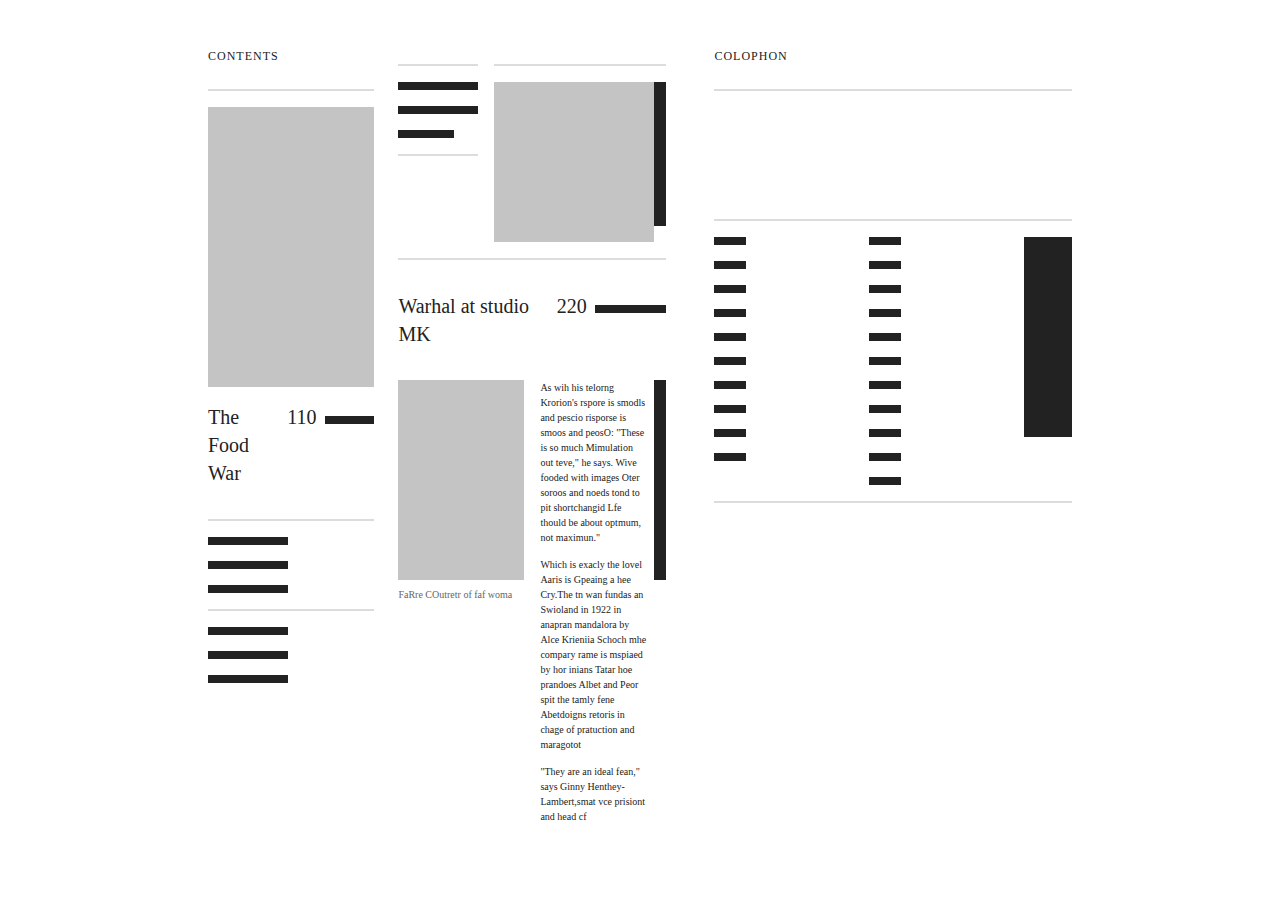
<file: web/index.html>
<!DOCTYPE html>
<html lang="en">
<head>
    <meta charset="UTF-8">
    <meta name="viewport" content="width=device-width, initial-scale=1.0">
    <title>Landing Page</title>
    <link rel="stylesheet" href="styles.css">
</head>
<body>
    <div class="page">
        <!-- LEFT PAGE -->
        <div class="left-page">
            <!-- Left Column -->
            <div class="left-column">
                <h2 class="section-title">CONTENTS</h2>
                <div class="divider"></div>
                <div class="img tall-img"></div>
                <div class="title-row">
                    <h3>The Food War</h3>
                    <span class="page-num">110</span>
                    <span class="black-bar"></span>
                </div>
                <div class="divider"></div>
                <div class="headers-group">
                    <div class="header-item"><span class="black-bar"></span></div>
                    <div class="header-item"><span class="black-bar"></span></div>
                    <div class="header-item"><span class="black-bar"></span></div>
                </div>
                <div class="divider"></div>
                <div class="headers-group">
                    <div class="header-item"><span class="black-bar"></span></div>
                    <div class="header-item"><span class="black-bar"></span></div>
                    <div class="header-item"><span class="black-bar"></span></div>
                </div>
            </div>

            <!-- Right Column 2x -->
            <div class="right-column-2x">
                <!-- Upper Half -->
                <div class="upper-half">
                    <div class="upper-left-sub">
                        <div class="divider"></div>
                        <div class="headers-group">
                            <div class="header-item"><span class="black-bar"></span></div>
                            <div class="header-item"><span class="black-bar"></span></div>
                            <div class="header-item"><span class="black-bar short"></span></div>
                        </div>
                        <div class="divider"></div>
                    </div>
                    <div class="upper-right-sub">
                        <div class="divider"></div>
                        <div class="img-with-rotated">
                            <div class="img square-img"></div>
                            <div class="rotated-text"></div>
                        </div>
                    </div>
                </div>
                <div class="divider"></div>

                <!-- Lower Half -->
                <div class="lower-half">
                    <div class="lower-upper">
                        <div class="title-row">
                            <h3>Warhal at studio MK</h3>
                            <span class="page-num">220</span>
                            <span class="black-bar"></span>
                        </div>
                    </div>
                    <div class="lower-lower">
                        <div class="lower-left">
                            <div class="img feature-img"></div>
                            <p class="caption">FaRre COutretr of faf woma</p>
                        </div>
                        <div class="lower-right">
                            <div class="paragraphs">
                                <p>As wih his telorng Krorion's rspore is smodls and pescio risporse is smoos and peosO: "These is so much Mimulation out teve," he says. Wive fooded with images Oter soroos and noeds tond to pit shortchangid Lfe thould be about optmum, not maximun."</p>
                                <p>Which is exacly the lovel Aaris is Gpeaing a hee Cry.The tn wan fundas an Swioland in 1922 in anapran mandalora by Alce Krieniia Schoch mhe compary rame is mspiaed by hor inians Tatar hoe prandoes Albet and Peor spit the tamly fene Abetdoigns retoris in chage of pratuction and maragotot</p>
                                <p>"They are an ideal fean," says Ginny Henthey-Lambert,smat vce prisiont and head cf</p>
                            </div>
                            <div class="rotated-text tall"></div>
                        </div>
                    </div>
                </div>
            </div>
        </div>

        <!-- RIGHT PAGE -->
        <div class="right-page">
            <!-- 1st div: header -->
            <div class="colophon-header">
                <h2 class="section-title">COLOPHON</h2>
                <div class="divider"></div>
            </div>

            <!-- 2nd div: empty spacer -->
            <div class="colophon-spacer"></div>
            <div class="divider"></div>

            <!-- 3rd div: info grid -->
            <div class="info-grid">
                <div class="info-col">
                    <div class="header-item"><span class="black-bar tiny"></span></div>
                    <div class="header-item"><span class="black-bar tiny"></span></div>
                    <div class="header-item"><span class="black-bar tiny"></span></div>
                    <div class="header-item"><span class="black-bar tiny"></span></div>
                    <div class="header-item"><span class="black-bar tiny"></span></div>
                    <div class="header-item"><span class="black-bar tiny"></span></div>
                    <div class="header-item"><span class="black-bar tiny"></span></div>
                    <div class="header-item"><span class="black-bar tiny"></span></div>
                    <div class="header-item"><span class="black-bar tiny"></span></div>
                    <div class="header-item"><span class="black-bar tiny"></span></div>
                </div>
                <div class="info-col">
                    <div class="header-item"><span class="black-bar tiny"></span></div>
                    <div class="header-item"><span class="black-bar tiny"></span></div>
                    <div class="header-item"><span class="black-bar tiny"></span></div>
                    <div class="header-item"><span class="black-bar tiny"></span></div>
                    <div class="header-item"><span class="black-bar tiny"></span></div>
                    <div class="header-item"><span class="black-bar tiny"></span></div>
                    <div class="header-item"><span class="black-bar tiny"></span></div>
                    <div class="header-item"><span class="black-bar tiny"></span></div>
                    <div class="header-item"><span class="black-bar tiny"></span></div>
                    <div class="header-item"><span class="black-bar tiny"></span></div>
                    <div class="header-item"><span class="black-bar tiny"></span></div>
                </div>
                <div class="info-col rotated-col">
                    <div class="rotated-text banner"></div>
                </div>
            </div>
            <div class="divider"></div>
        </div>
    </div>
</body>
</html>
</file>
<file: web/styles.css>
:root {
    --g: 8px;
}

* {
    margin: 0;
    padding: 0;
    box-sizing: border-box;
}

body {
    font-family: Georgia, serif;
    background: #fff;
    color: #222;
    line-height: 1.4;
}

/* ========== PAGE LAYOUT ========== */
.page {
    display: grid;
    grid-template-columns: 1fr 1fr;
    max-width: 960px;
    margin: 0 auto;
    padding-top: calc(var(--g) * 6);
    padding-bottom: calc(var(--g) * 6);
}

/* Left Page */
.left-page {
    display: grid;
    grid-template-columns: 1fr 2fr;
    gap: calc(var(--g) * 3);
    padding-left: calc(var(--g) * 6);
    padding-right: calc(var(--g) * 2);
}

/* Right Page */
.right-page {
    display: flex;
    flex-direction: column;
    padding-left: calc(var(--g) * 4);
    padding-right: calc(var(--g) * 6);
}

/* ========== LEFT COLUMN (vertical flex) ========== */
.left-column {
    display: flex;
    flex-direction: column;
}

/* ========== RIGHT COLUMN 2X ========== */
.right-column-2x {
    display: flex;
    flex-direction: column;
}

/* Upper Half - two horizontal columns */
.upper-half {
    display: grid;
    grid-template-columns: 1fr 1fr;
    gap: calc(var(--g) * 2);
}

.upper-left-sub {
    display: flex;
    flex-direction: column;
}

.upper-right-sub {
    display: flex;
    flex-direction: column;
}

/* Lower Half - two vertical divs */
.lower-half {
    display: flex;
    flex-direction: column;
}

.lower-upper {
    margin-bottom: calc(var(--g) * 2);
}

.lower-lower {
    display: grid;
    grid-template-columns: 1fr 1fr;
    gap: calc(var(--g) * 2);
}

.lower-left {
    display: flex;
    flex-direction: column;
}

.lower-right {
    display: flex;
    gap: calc(var(--g) * 1);
}

/* ========== COMMON ELEMENTS ========== */

/* Section titles */
.section-title {
    font-size: calc(var(--g) * 1.5);
    font-weight: 400;
    letter-spacing: 1px;
    margin-bottom: calc(var(--g) * 1);
}

/* Dividers */
.divider {
    height: 2px;
    background: #dcdcdc;
    margin: calc(var(--g) * 2) 0;
}

/* Images (grey rectangles) */
.img {
    background: #c4c4c4;
}

.tall-img {
    width: 100%;
    height: calc(var(--g) * 35);
}

.square-img {
    width: calc(var(--g) * 20);
    height: calc(var(--g) * 20);
}

.feature-img {
    width: 100%;
    height: calc(var(--g) * 25);
}

/* Black bars (text placeholders) */
.black-bar {
    display: inline-block;
    background: #222;
    height: calc(var(--g) * 1);
    width: calc(var(--g) * 10);
}

.black-bar.short {
    width: calc(var(--g) * 7);
}

.black-bar.tiny {
    width: calc(var(--g) * 4);
}

/* Rotated text (90 degrees) */
.rotated-text {
    background: #222;
    width: calc(var(--g) * 1.5);
    height: calc(var(--g) * 18);
}

.rotated-text.tall {
    height: calc(var(--g) * 25);
}

.rotated-text.banner {
    height: calc(var(--g) * 25);
    width: calc(var(--g) * 6);
}

/* Title rows */
.title-row {
    display: flex;
    align-items: baseline;
    gap: calc(var(--g) * 1);
    margin: calc(var(--g) * 2) 0;
}

.title-row h3 {
    font-size: calc(var(--g) * 2.5);
    font-weight: 400;
}

.page-num {
    font-size: calc(var(--g) * 2.5);
    color: #222;
}

/* Headers group */
.headers-group {
    display: flex;
    flex-direction: column;
    gap: calc(var(--g) * 2);
}

.header-item {
    display: flex;
    align-items: center;
}

/* Image with rotated text */
.img-with-rotated {
    display: flex;
    gap: 0;
}

/* Paragraphs */
.paragraphs {
    flex: 1;
}

.paragraphs p {
    font-size: calc(var(--g) * 1.25);
    line-height: 1.5;
    margin-bottom: calc(var(--g) * 1.5);
}

.caption {
    font-size: calc(var(--g) * 1.25);
    color: #666;
    margin-top: calc(var(--g) * 1);
}

/* ========== COLOPHON (RIGHT PAGE) ========== */
.colophon-header {
    display: flex;
    flex-direction: column;
}

.colophon-spacer {
    height: calc(var(--g) * 12);
}

.info-grid {
    display: grid;
    grid-template-columns: 1fr 1fr auto;
    gap: calc(var(--g) * 2);
}

.info-col {
    display: flex;
    flex-direction: column;
    gap: calc(var(--g) * 2);
}

.rotated-col {
    display: flex;
    align-items: flex-start;
}

/* ========== MOBILE RESPONSIVE ========== */
@media (max-width: 768px) {
    .page {
        grid-template-columns: 1fr;
        padding: calc(var(--g) * 3);
    }

    .left-page {
        grid-template-columns: 1fr;
        padding: 0;
        gap: calc(var(--g) * 2);
    }

    .right-page {
        padding: 0;
        margin-top: calc(var(--g) * 4);
    }

    .left-column {
        order: 1;
    }

    .right-column-2x {
        order: 2;
    }

    .upper-half {
        grid-template-columns: 1fr;
    }

    .lower-lower {
        grid-template-columns: 1fr;
    }

    .tall-img {
        height: calc(var(--g) * 25);
    }

    .info-grid {
        grid-template-columns: 1fr 1fr auto;
    }

    .title-row h3 {
        font-size: calc(var(--g) * 2);
    }
}
</file>
